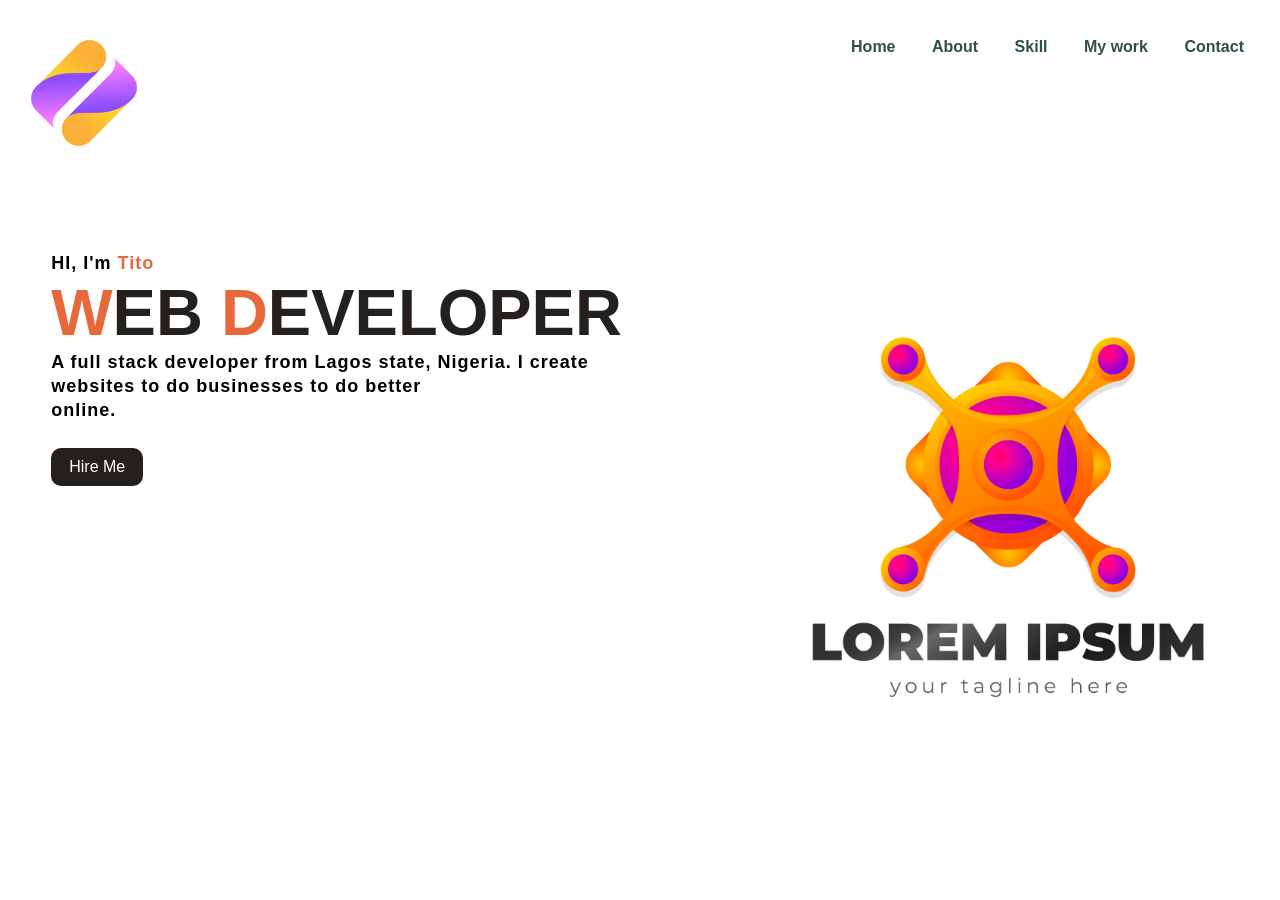
<file: index.htm>
<!DOCTYPE html>
<html lang="en">
<head>
    <meta charset="UTF-8">
    <meta name="viewport" content="width=device-width, initial-scale=1.0">
      <link rel="stylesheet" href="style.css">
      <title>MyPortfolio</title>
</head>
<body>
    <div class="container">

        <!-- First section -->

        <section class="header">

            <div class="Logo">
                <img src="img01.png" alt="logo">  
            </div>

            <nav class="MyList">
                <ul>
                    <li><a href="#">Home</a></li>
                    <li><a href="#">About</a></li>
                    <li><a href="#">Skill</a></li>
                    <li><a href="#">My work</a></li>
                    <li><a href="#">Contact</a></li>
                </ul>
            </nav>
        </section>

        <!-- Second Section -->

        <section class="MyBody">

            <div class="info">

                <h3>HI, I'm <span>Tito</span></h3>
                <h1> <span>W</span>EB <span>D</span>EVELOPER</h1>
                <h3> A full stack developer from Lagos state, Nigeria.
                    I create<br> websites to do businesses to do better <br> online.
                </h3>
                <div class="MyLink">
                 <a href="#">Hire Me</a>
                </div>
            </div>
            <div class="image">
                <img src="img04.jpg" class="girl">
            </div>
        </section>
    </div>
</body>
</html>
</file>
<file: style.css>
*{
   margin: 0;
   padding: 0;
   box-sizing: border-box;
   font-family: "Inter", sans-serif;
}

.container{
    list-style: none;
    height: 100%;
    width: 100%;
    /* transition: transform .5s; */
    /* min-width: 100%; */

}

.header{
     display: flex;
    justify-content: space-between;
    padding: 20px;
}

.header .Logo img{
    width: 140px;
    cursor:pointer;
    margin-top: 2%;
    margin-left: -4%;
}

.MyList ul{
     margin-top: 2%;
}

.MyList ul li{
    list-style: none;
    display: inline-block;
    padding: 10px 16px;
}

.MyList ul li a{
    font-size:16px ;
    font-weight: bold;
    text-decoration: none;
    color: darkslategray;
    margin-top: -3%;
    transition: 4s ease;
}
ul li a:hover{
    color: rgb(110, 48, 26);
}

 /* SECTION TWO */
     
.MyBody{
    margin-top: 5%;
    margin-left: 4%;
}

.MyBody .info h1{
    font-size: 65px;
    color: rgb(36,32,30);
}


.info h3{
     font-size:18px ;
    letter-spacing: 1px;
    line-height: 24px;
}

.info span{
    color: rgb(230, 104, 59 );
}

.info a{
    text-decoration: none;
    color: #fff;
    background: rgb(36,32,30);
    margin: 26px 0;
    padding:10px 18px ;
    border-radius: 10px;
    display: inline-block;
    transition:  -4s ease;

}

.info  a:hover{
    background: rgb(59,174, 209);
}


.image {
    width: 30%;
    height: 60%;
    position: absolute;
    right: 100px;
    bottom: 0;
    border: none;

}

.image img{
    position: absolute;
    height: 140%;
    left: 65%;
    transform: translate(-55%);
    bottom: 0;
   
}

.image:hover .girl{
    left: 55%;

}





/* *{
    margin: 0;
    padding: 0;
}

.main{
    max-width: 100%;
    background: url(bg.jpg);
    background-size: cover;
    height: 100vh;
    position: relative;
    font-family: sans-serif;

}

.navbar{
    width: 86%;
    display: flex;
    margin: auto;
    padding: 15px 0;;
    align-items: center;
    justify-content: space-between;

}

.navbar .logo{
    width: 140px;
    cursor:pointer;
    margin-top: 2%;
    margin-left: -4%;
}
ul{
    margin-top: -3%;

}
ul li{
    list-style: none;
    display: inline-block;
    padding: 10px 16px;

}
ul li a{
    font-size:16px ;
    font-weight: bold;
    text-decoration: none;
    color: darkslategray;
    margin-top: -3%;
    transition: 4s ease;
}

ul li a:hover{
    color: rgb(110, 48, 26);

}

.info{
    margin-left: 7%;
    margin-top: 6%;

}
.info h1{
    font-size: 65px;
    color: rgb(36,32,30);


}
.info h3{
    font-size:18px ;
    letter-spacing: 1px;
    line-height: 24px;
}

.info span{
    color: rgb(230, 104, 59 );
}

.info a{
    text-decoration: none;
    color: #fff;
    background: rgb(36,32,30);
    margin: 26px 0;
    padding:10px 18px ;
    border-radius: 10px;
    display: inline-block;
    transition:  -4s ease;

}

.info  a:hover{
    background: rgb(59,174, 209);
}

.image{
    width: 30%;
    height: 60%;
    position: absolute;
    right: 100px;
    bottom: 0;
    border: none;

}

.image img{
    position: absolute;
    height: 140%;
    left: 40%;
    transform: translate(-55%);
    bottom: 0;
    
}
.image:hover .girl{
    left: 55%;
} */
</file>
